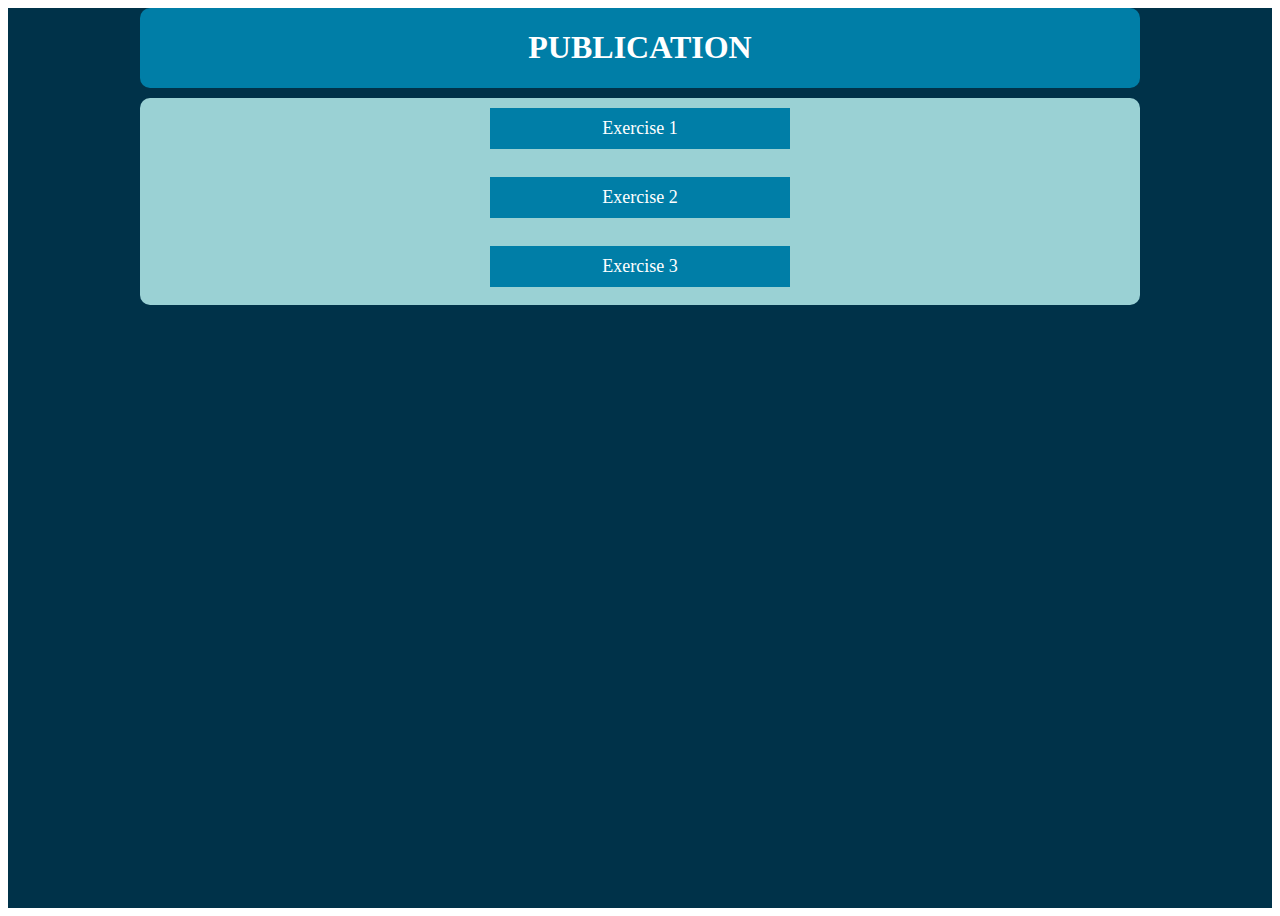
<file: index.html>
<!DOCTYPE html>
<html lang="en">
<head>
    <meta charset="UTF-8">
    <meta http-equiv="X-UA-Compatible" content="IE=edge">
    <meta name="viewport" content="width=device-width, initial-scale=1.0">
    <title>448 Lab</title>
    <link rel="stylesheet" href="index.css">
</head>
<body>
    <div class = "container">
        <div class = "header">
            <h1>PUBLICATION</h1>
        </div>
        <div class ="links">
            <a href = "Exercise1/exercise1.html">Exercise 1</a><br>
            <a href = "Exercise2/exercise2.html">Exercise 2</a><br>
            <a href = "Exercise3/customerFrontend.html">Exercise 3</a><br>
        </div>
    </div>
</body>
</html>
</file>
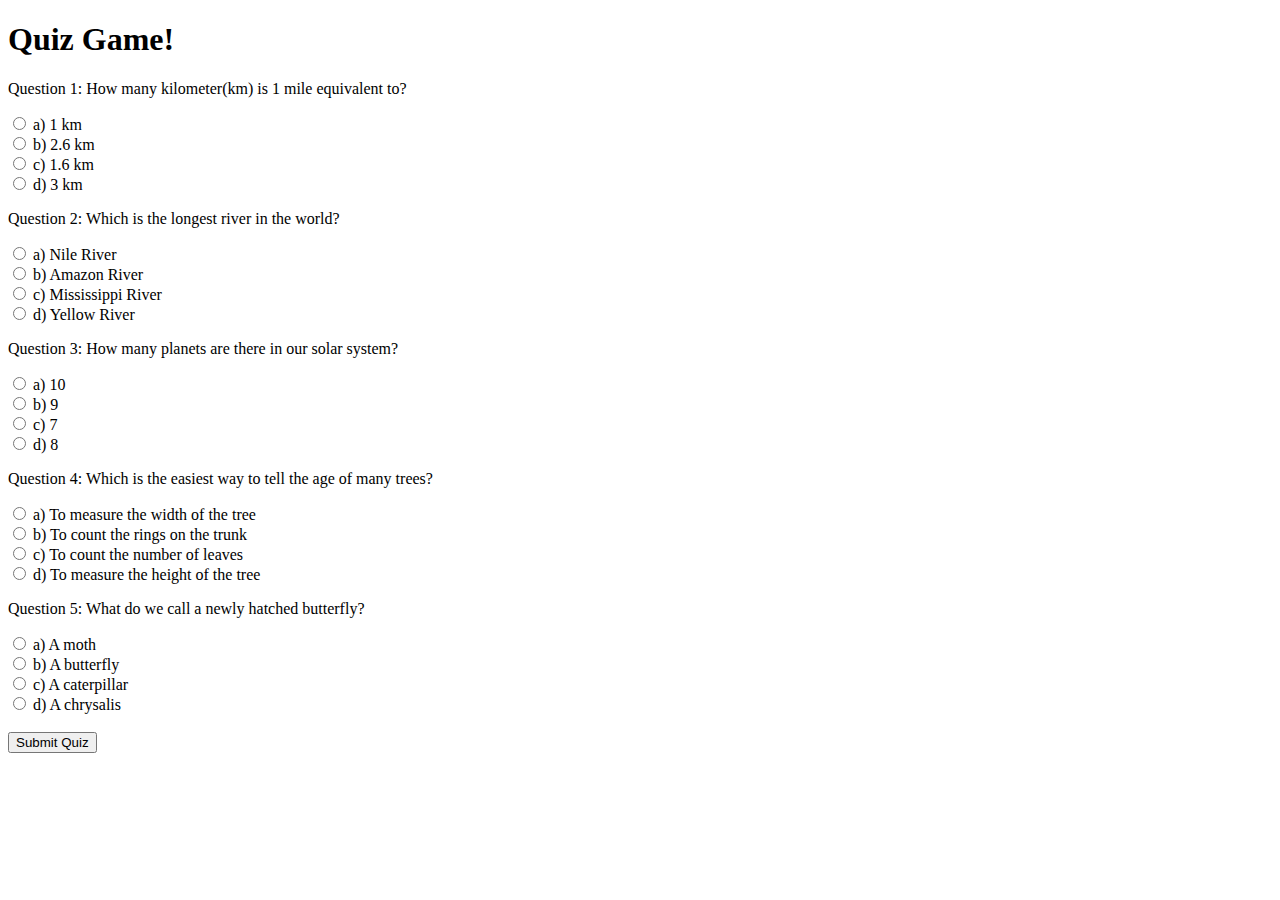
<file: Exercise2/exercise2.html>
<!DOCTYPE html>
<html lang="en">
<head>
    <meta charset="UTF-8">
    <meta http-equiv="X-UA-Compatible" content="IE=edge">
    <meta name="viewport" content="width=device-width, initial-scale=1.0">
    <title>Document</title>
</head>
<body>
    <h1>Quiz Game!</h1>
    <form action = "exercise2.php" method ="post">
        <p>Question 1: How many kilometer(km) is 1 mile equivalent to?</p>

        <input type="radio" name = "q1" id = "c1" value = "1 km">
        <label for="c1">a) 1 km</label><br>
        
        <input type="radio" name = "q1" id = "c2" value = "2.6 km">
        <label for="c2">b) 2.6 km</label><br>
        
        <input type="radio" name = "q1" id = "c3" value = "1.6 km">
        <label for="c3">c) 1.6 km</label><br>

        <input type="radio" name = "q1" id = "c3" value = "3 km">
        <label for="c3">d) 3 km</label><br>

        <p>Question 2: Which is the longest river in the world?</p>

        <input type="radio" name = "q2" id = "c4" value = "Nile River">
        <label for="c4">a) Nile River</label><br>
        
        <input type="radio" name = "q2" id = "c5" value = "Amazon River">
        <label for="c5">b) Amazon River</label><br>
        
        <input type="radio" name = "q2" id = "c6" value = "Mississippi River">
        <label for="c6">c) Mississippi River</label><br>

        <input type="radio" name = "q2" id = "c7" value = "Yellow River">
        <label for="c7">d) Yellow River</label><br>

        <p>Question 3: How many planets are there in our solar system?</p>
        <input type="radio" name = "q3" id = "c8" value = "10">
        <label for="c8">a) 10</label><br>
        
        <input type="radio" name = "q3" id = "c9" value = "9">
        <label for="c9">b) 9</label><br>
        
        <input type="radio" name = "q3" id = "c10" value = "7">
        <label for="c10">c) 7</label><br>

        <input type="radio" name = "q3" id = "c11" value = "8">
        <label for="c11">d) 8</label><br>

        <p>Question 4: Which is the easiest way to tell the age of many trees?</p>
        <input type="radio" name = "q4" id = "c12" value = "To measure the width of the tree">
        <label for="c12">a) To measure the width of the tree</label><br>
        
        <input type="radio" name = "q4" id = "c13" value = "To count the rings on the trunk">
        <label for="c13">b) To count the rings on the trunk</label><br>
        
        <input type="radio" name = "q4" id = "c14" value = "To count the number of leaves">
        <label for="c14">c) To count the number of leaves</label><br>

        <input type="radio" name = "q4" id = "c15" value = "To measure the height of the tree">
        <label for="c15">d) To measure the height of the tree</label><br>

        <p>Question 5: What do we call a newly hatched butterfly?</p>
        <input type="radio" name = "q5" id = "c16" value ="A moth">
        <label for="c16">a) A moth</label><br>
        
        <input type="radio" name = "q5" id = "c17" value ="A butterfly">
        <label for="c17">b) A butterfly</label><br>
        
        <input type="radio" name = "q5" id = "c18" value ="A caterpillar">
        <label for="c18">c) A caterpillar</label><br>

        <input type="radio" name = "q5" id = "c19" value ="A chrysalis">
        <label for="c19">d) A chrysalis</label><br><br>

        <button>Submit Quiz</button>

    </form>
</body>
</html>
</file>
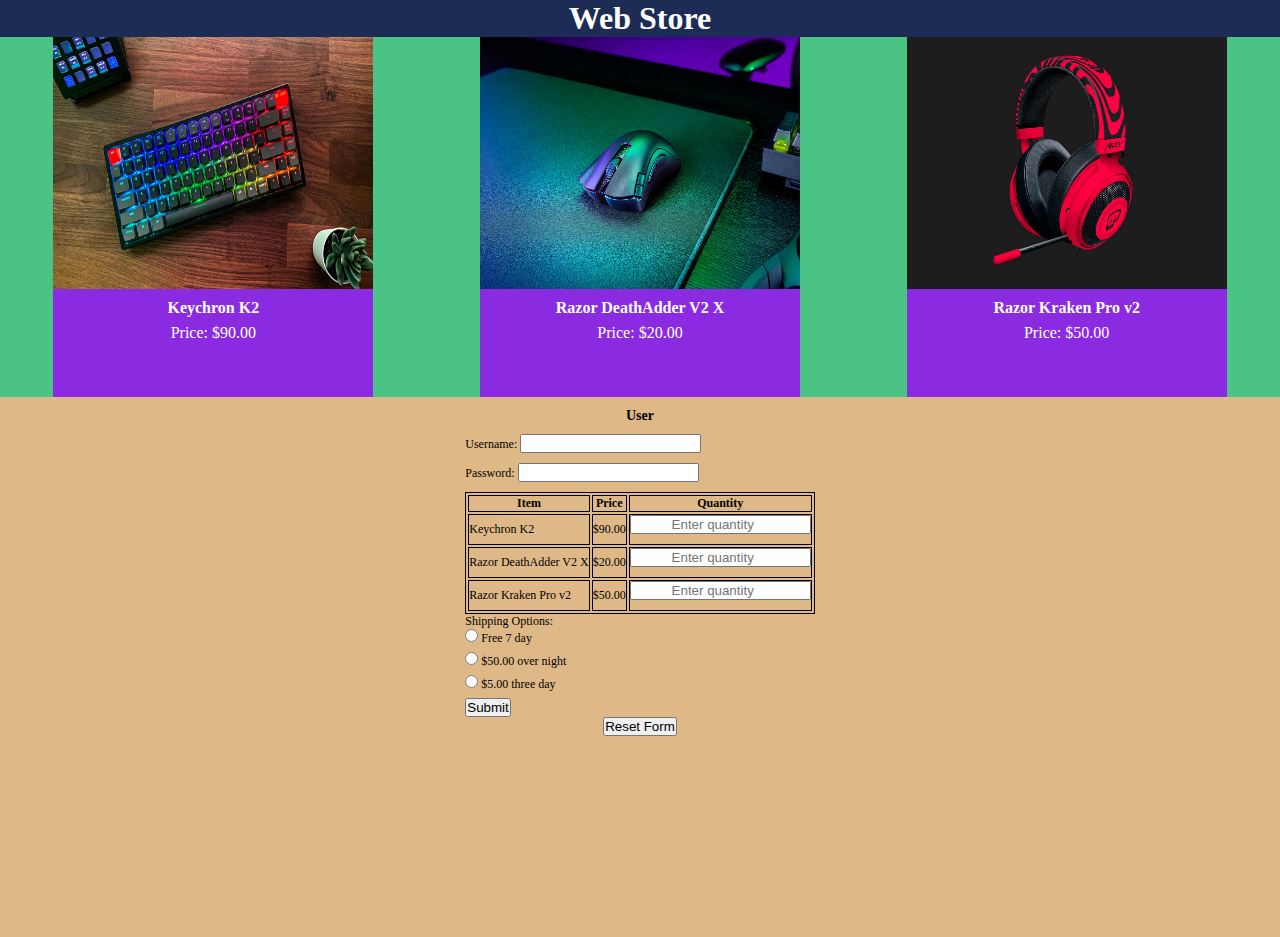
<file: Exercise3/customerFrontend.html>
<!DOCTYPE html>
<html lang="en">
<head>
    <meta charset="UTF-8">
    <meta http-equiv="X-UA-Compatible" content="IE=edge">
    <meta name="viewport" content="width=device-width, initial-scale=1.0">
    <title>Web Store</title>
    <link rel="stylesheet" href="style.css">
</head>
<body>
    <h1>Web Store</h1>
    <div class = "container">
        <div class = "items">
            <div class = "keychron">
                <img src="keychron.jpeg" id = "image" alt="">
                <h4 id ="head">Keychron K2</h4>
                <p>Price: $90.00</p>
            </div>
            <div class = "razor">
                <img src="razor.jpeg" id = "image" alt="">
                <h4 id ="head">Razor DeathAdder V2 X</h4>
                <p>Price: $20.00</p>    
            </div>
            <div class = "headphone">
                <img src="headphone.jpeg" id = "image" alt="">
                <h4 id ="head">Razor Kraken Pro v2 </h4>
                <p>Price: $50.00</p>
            </div>
        </div>
        <div class = "form">
            <h3>User</h3>
            <form action = "customerBackend.php" method ="post" onsubmit="return validate()">
                <label for="c1">Username:</label>
                <input type="text" name = "q1" id = "c1"><br>
                <label for="c2">Password:</label>
                <input type="text" name = "q2" id = "c2">
                <table>
                    <tr>
                        <th>Item</th>
                        <th>Price</th>
                        <th>Quantity</th>
                    </tr>
                    <tr>
                        <td>Keychron K2</td>
                        <td>$90.00</td>
                        <td><input type = "number" id = "c6" name ="keychron" placeholder="Enter quantity"></td>
                    </tr>
                    <tr>
                        <td>Razor DeathAdder V2 X</td>
                        <td>$20.00</td>
                        <td><input type = "number" id = "c7" name ="mouse" placeholder="Enter quantity"></td>
                    </tr>
                    <tr>
                        <td>Razor Kraken Pro v2</td>
                        <td>$50.00</td>
                        <td><input type = "number" id = "c8" name ="headphone" placeholder="Enter quantity"></td>
                    </tr>
                </table>
                <p>Shipping Options: </p>

                <input type="radio" name = "q3" id = "c3" value = "Free 7 day">
                <label for="c3">Free 7 day</label><br>
        
                <input type="radio" name = "q3" id = "c4" value = "Over night">
                <label for="c4">$50.00 over night</label><br>
                
                <input type="radio" name = "q3" id = "c5" value = "Three day">
                <label for="c5">$5.00 three day</label><br>
        
                
                <button id = "submit">Submit</button>
            </form>
            <button id = "reset">Reset Form</button>

        </div>

    </div>
    <script src = "formChecker.js"></script>
</body>
</html>
</file>
<file: index.css>
*{
    font-family: 'Optima';
}*

.container{
    display: flex;
    flex-direction: column;
    align-items: center;
    background-color: #003249;
    height: 100vh;
    overflow: auto;
}

.header{
    width: 1000px;
    text-align: center;
    background-color: #007EA7;
    border-radius: 10px;
    margin-bottom: 10px;
    color: white;
}

.links{
    display: flex;
    flex-direction: column;
    width: 1000px;
    background-color: #9AD1D4;
    align-items: center;
    border-radius: 10px;
}

a {
    margin-top: 10px;
    margin-bottom: 0px;
    padding: 10px 100px;
    background-color:#007EA7;
    text-decoration: none;
    color: white;
    font-size: 18px;
    width: 100px;
    text-align: center;
}
</file>
<file: Exercise3/style.css>
*{
    margin: 0px;
    padding: 0px;
    overflow: hidden;
}*

h1{
    text-align: center;
    background-color: #1C2C54;
    color: white;
}

h3{
    margin: 10px;
}

#head{
    margin-top: 2%;
    margin-bottom: 2%;
}

.container{
    height: 100vh;
    display: flex;
    flex-direction: column;
}

.items{
    display: flex;
    flex-direction: row;
    justify-content: space-around;
    background-color: #4BC385;
    height: 40vh;
    
}
.form{
    display: flex;
    flex-direction: column;
    height: 55.5vh;
    background-color: burlywood;
    align-items: center;
    font-size: 12px;
    height: 60vh;
    overflow: hidden;
}


.keychron, .razor, .headphone{
    color: white;
    text-align: center;
    width: 25%;
    background-color: blueviolet;
}

#image{
    width: 100%;
    height: 70%;
}

table, th, td {
    border: 1px solid black;
}

input{
    text-align: center;
    margin-bottom: 10px;
}

.wrap{
    display: flex;
    flex-direction: column;
    align-items: center;
    justify-content: center;
    height: 100vh;
}

.backend{
    display: flex;
    flex-direction: column;
    width: 500px;
    height: 270px;
    text-align: center;
    border: 5px solid black;
    align-items: center;
    background-color: lightgreen;
}
</file>
